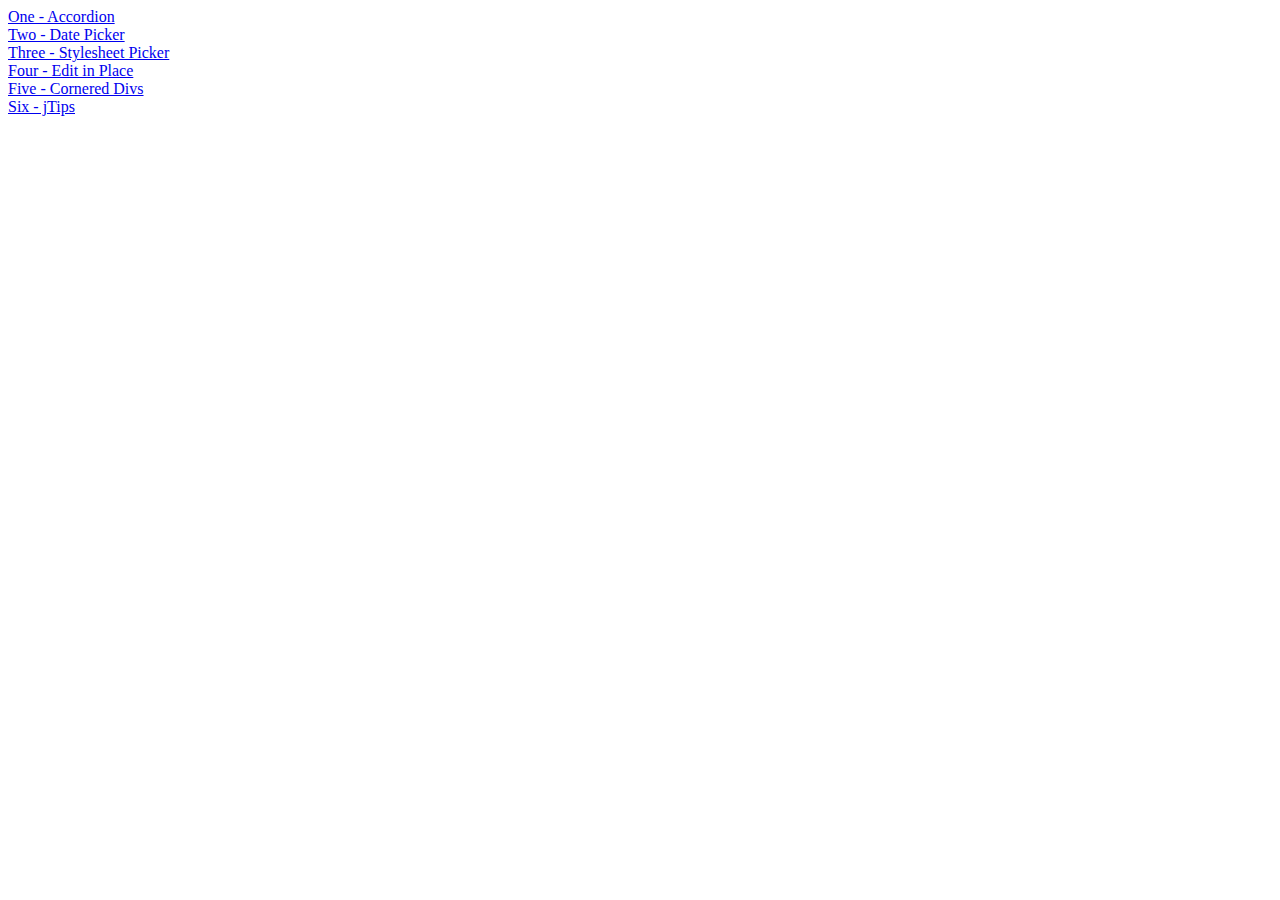
<file: index.html>
<!DOCTYPE html>
<html lang="en">
<head>
    <meta charset="UTF-8">
    <meta name="viewport" content="width=device-width, initial-scale=1.0">
    <meta http-equiv="X-UA-Compatible" content="ie=edge">
    <title>Index</title>
</head>
<body>
    <a href="one.html">One - Accordion</a>
    <br>
    <a href="two.html">Two - Date Picker</a>
    <br>
    <a href="three.html">Three - Stylesheet Picker</a>
    <br>
    <a href="four.html">Four - Edit in Place</a>
    <br>
    <a href="five.html">Five - Cornered Divs</a>
    <br>
    <a href="six.html">Six - jTips</a>
</body>
</html>
</file>
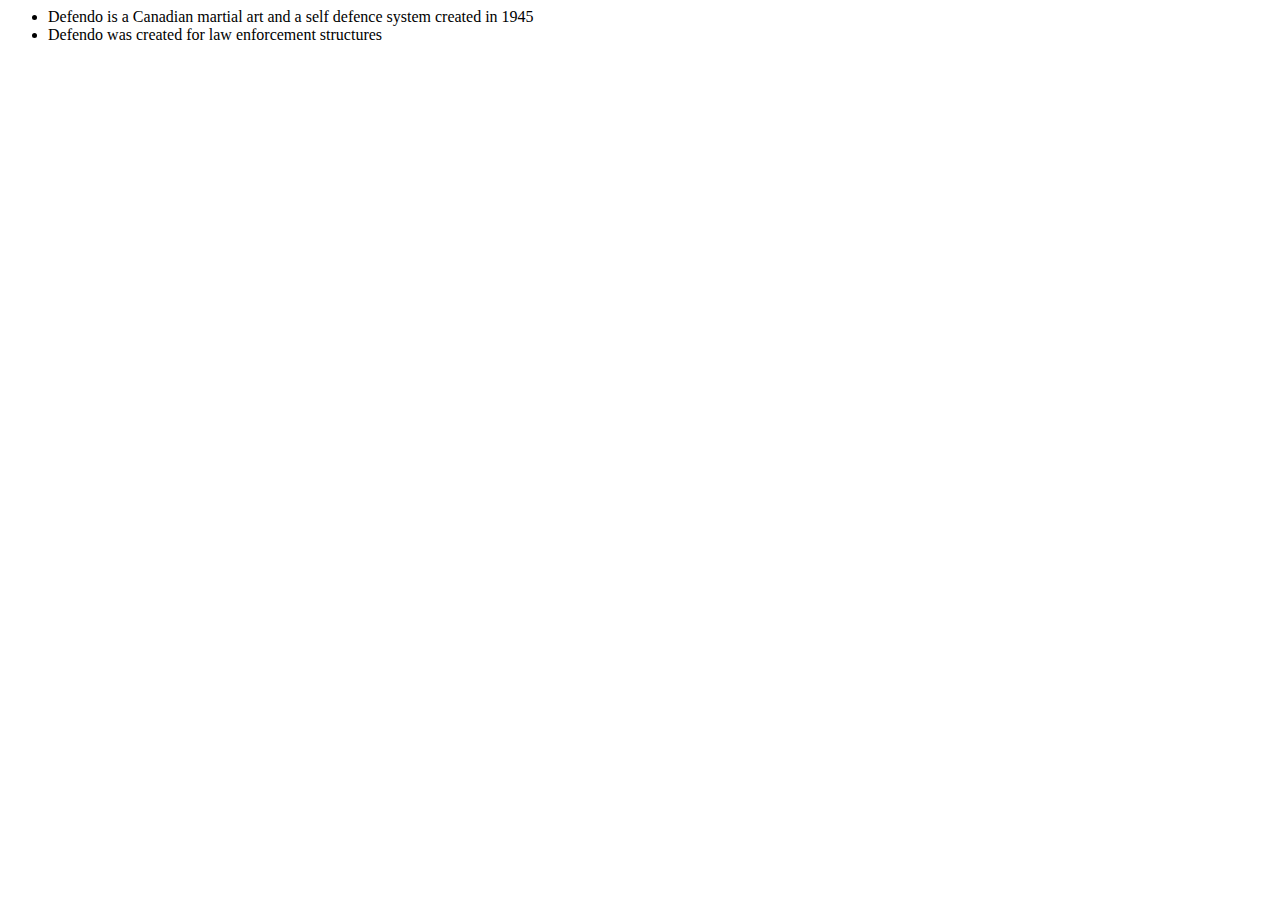
<file: ajax.htm>
<html>

<head>
    <meta http-equiv="Content-Type" content="text/html; charset=windows-1252">
</head>

<body>
    <ul>
        <li>Defendo is a Canadian martial art and a self defence system created in 1945</li>
        <li>Defendo was created for law enforcement structures</li>
    </ul>
</body>

</html>
</file>
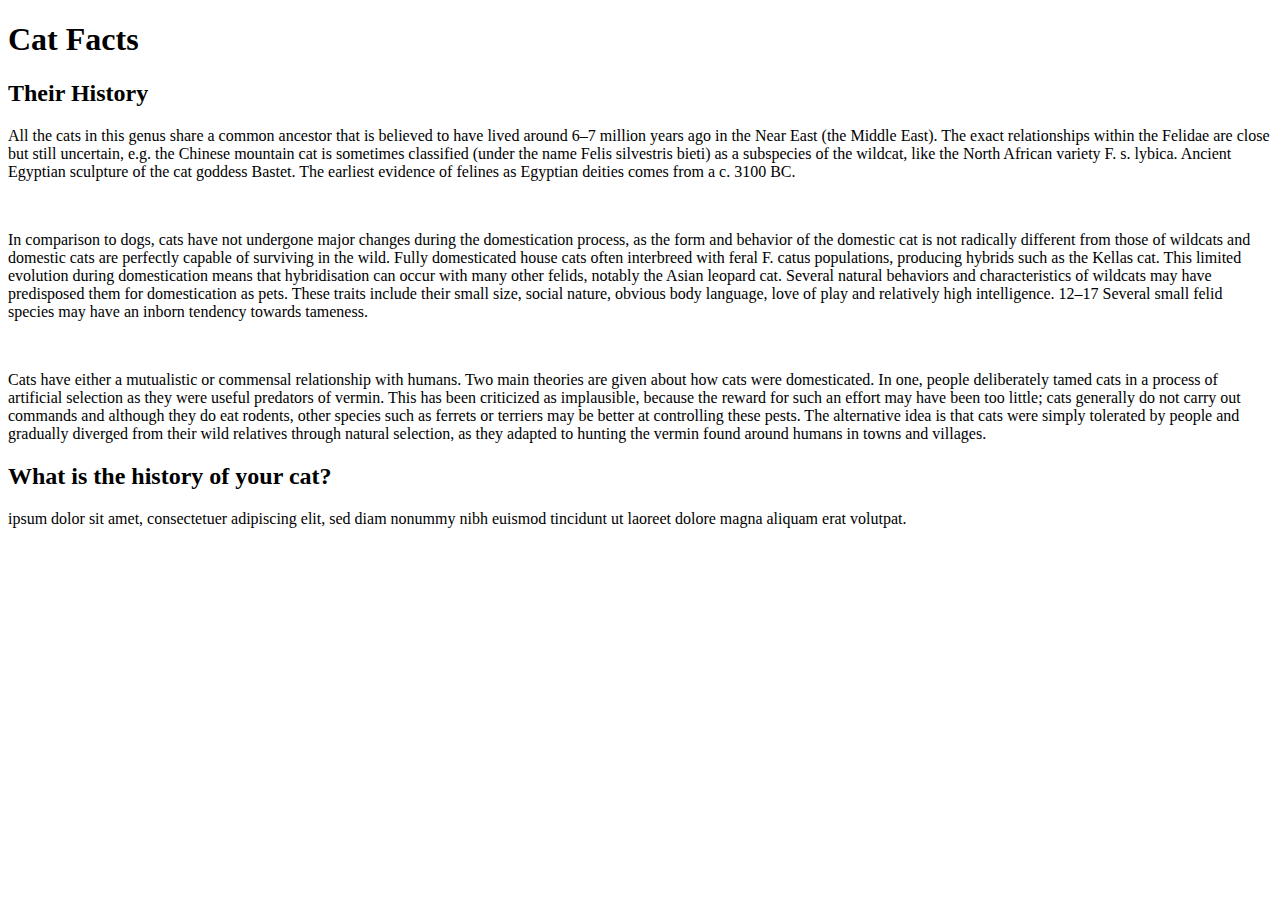
<file: four.html>
<!DOCTYPE html>
<html lang="en">
<head>
    <meta charset="UTF-8">
    <meta name="viewport" content="width=device-width, initial-scale=1.0">
    <meta http-equiv="X-UA-Compatible" content="ie=edge">
    <title>Lab 5 - Four</title>
    <script src="https://ajax.googleapis.com/ajax/libs/jquery/3.2.1/jquery.min.js"></script>
    <script src="https://www.appelsiini.net/download/jquery.jeditable.mini.js"></script>
    <script>$(document).ready(function() {
            $('.edit').editable("d");
        });</script>
</head>
<body>
        <div id="primary">
                <header>
                    <h1>Cat Facts</h1>
                    <h2>Their History</h2>
                </header>
                <main>
                    <p>All the cats in this genus share a common ancestor that is believed to have lived around 6–7 million years ago
                        in the Near East (the Middle East). The exact relationships within the Felidae are close but still uncertain,
                        e.g. the Chinese mountain cat is sometimes classified (under the name Felis silvestris bieti) as a subspecies
                        of the wildcat, like the North African variety F. s. lybica. Ancient Egyptian sculpture of the cat goddess
                        Bastet. The earliest evidence of felines as Egyptian deities comes from a c. 3100 BC.</p>
                    <br>
                    
                    <p>In comparison to dogs, cats have not undergone major changes during the domestication process, as the form and
                        behavior of the domestic cat is not radically different from those of wildcats and domestic cats are perfectly
                        capable of surviving in the wild. Fully domesticated house cats often interbreed with feral F. catus populations,
                        producing hybrids such as the Kellas cat. This limited evolution during domestication means that hybridisation
                        can occur with many other felids, notably the Asian leopard cat. Several natural behaviors and characteristics
                        of wildcats may have predisposed them for domestication as pets. These traits include their small size, social
                        nature, obvious body language, love of play and relatively high intelligence. 12–17 Several small felid species
                        may have an inborn tendency towards tameness.
                    </p>
                    <br>
                    <p>Cats have either a mutualistic or commensal relationship with humans. Two main theories are given about how cats
                        were domesticated. In one, people deliberately tamed cats in a process of artificial selection as they were
                        useful predators of vermin. This has been criticized as implausible, because the reward for such an effort
                        may have been too little; cats generally do not carry out commands and although they do eat rodents, other
                        species such as ferrets or terriers may be better at controlling these pests. The alternative idea is that
                        cats were simply tolerated by people and gradually diverged from their wild relatives through natural selection,
                        as they adapted to hunting the vermin found around humans in towns and villages.</p>
                </main>
                <h2>What is the history of your cat?</h2>
                <div class="edit" id="div_1"><p>ipsum dolor sit amet, consectetuer
                        adipiscing elit, sed diam nonummy nibh euismod tincidunt ut laoreet dolore
                        magna aliquam erat volutpat.</p></div>
            </div>
</body>
</html>
</file>
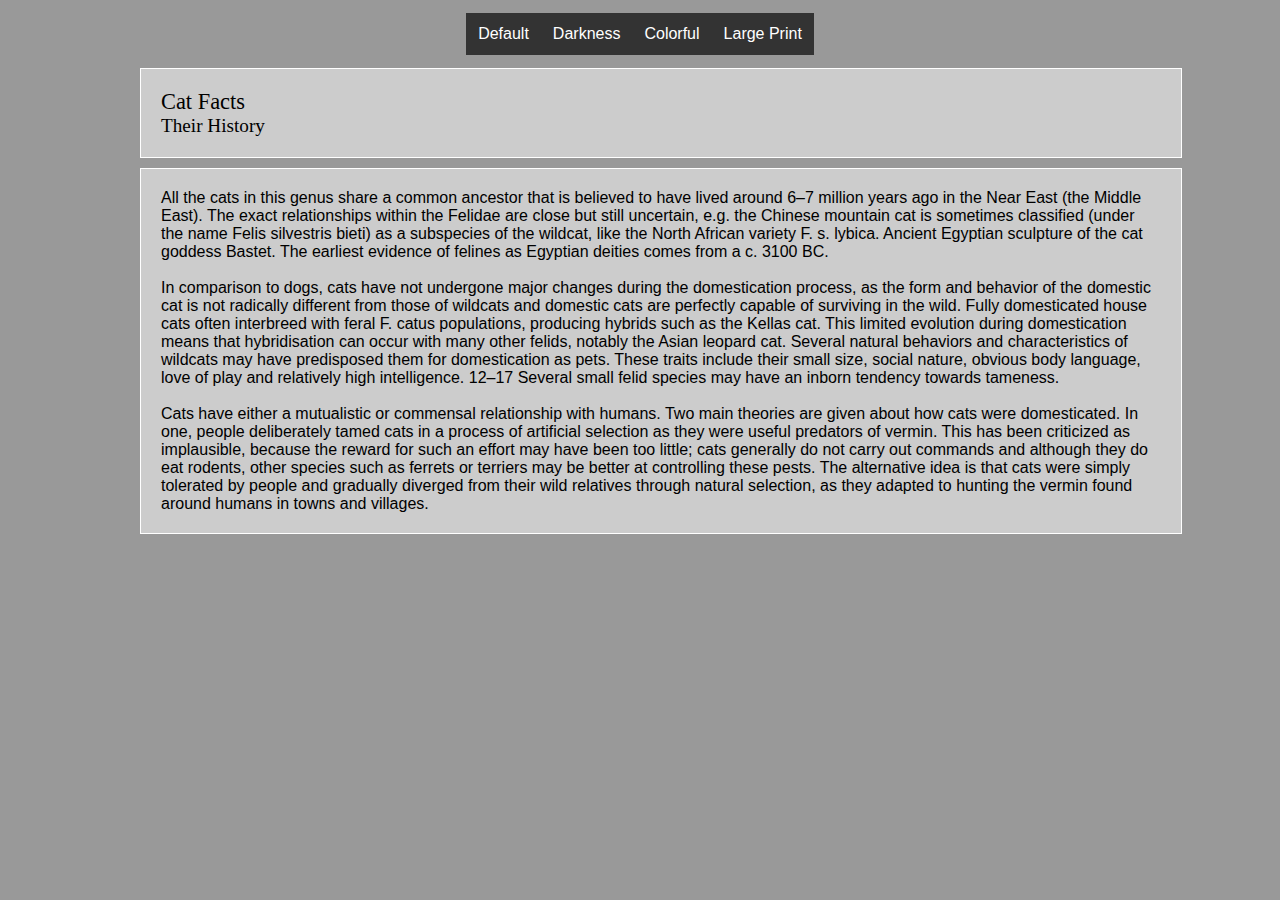
<file: three.html>
<!DOCTYPE html>
<html lang="en">

<head>
    <meta charset="UTF-8">
    <meta name="viewport" content="width=device-width, initial-scale=1.0">
    <meta http-equiv="X-UA-Compatible" content="ie=edge">
    <title>Lab 5 - Three</title>
    <link type="text/css" rel="stylesheet" href="css/styles.css" />
    <link type="text/css" rel="stylesheet" id="jssDefault" href="css/theme1.css" />
    <script src="https://ajax.googleapis.com/ajax/libs/jquery/3.2.1/jquery.min.js"></script>
    <script src="js/jQuery.style.switcher.js"></script>
    <script type="text/javascript">
        $(document).ready(function () {
            $('#styleOptions').styleSwitcher();
        });
    </script>
</head>

<body>
    <ul id="styleOptions" title="switch styling">
        <li>
            <a href="javascript: void(0)" data-theme="theme1">Default</a>
        </li>
        <li>
            <a href="javascript: void(0)" data-theme="theme2">Darkness</a>
        </li>
        <li>
            <a href="javascript: void(0)" data-theme="theme3">Colorful</a>
        </li>
        <li>
            <a href="javascript: void(0)" data-theme="theme4">Large Print</a>
        </li>
    </ul>
    <div id="primary">
        <header>
            <h1>Cat Facts</h1>
            <h2>Their History</h2>
        </header>
        <main>
            <p>All the cats in this genus share a common ancestor that is believed to have lived around 6–7 million years ago
                in the Near East (the Middle East). The exact relationships within the Felidae are close but still uncertain,
                e.g. the Chinese mountain cat is sometimes classified (under the name Felis silvestris bieti) as a subspecies
                of the wildcat, like the North African variety F. s. lybica. Ancient Egyptian sculpture of the cat goddess
                Bastet. The earliest evidence of felines as Egyptian deities comes from a c. 3100 BC.</p>
            <br>
            <p>In comparison to dogs, cats have not undergone major changes during the domestication process, as the form and
                behavior of the domestic cat is not radically different from those of wildcats and domestic cats are perfectly
                capable of surviving in the wild. Fully domesticated house cats often interbreed with feral F. catus populations,
                producing hybrids such as the Kellas cat. This limited evolution during domestication means that hybridisation
                can occur with many other felids, notably the Asian leopard cat. Several natural behaviors and characteristics
                of wildcats may have predisposed them for domestication as pets. These traits include their small size, social
                nature, obvious body language, love of play and relatively high intelligence. 12–17 Several small felid species
                may have an inborn tendency towards tameness.
            </p>
            <br>
            <p>Cats have either a mutualistic or commensal relationship with humans. Two main theories are given about how cats
                were domesticated. In one, people deliberately tamed cats in a process of artificial selection as they were
                useful predators of vermin. This has been criticized as implausible, because the reward for such an effort
                may have been too little; cats generally do not carry out commands and although they do eat rodents, other
                species such as ferrets or terriers may be better at controlling these pests. The alternative idea is that
                cats were simply tolerated by people and gradually diverged from their wild relatives through natural selection,
                as they adapted to hunting the vermin found around humans in towns and villages.</p>
        </main>
    </div>
</body>

</html>
</file>
<file: css/theme1.css>
@charset "UTF-8";
/* CSS Document */

/* FLAG=global
----------------------------------------------- */
body{color:#000; background:#999;}
a{color:#fff;}
a:hover{color:#06F;}
em{color:#06F;}
strong{color:#666;}

/* FLAG=containers
----------------------------------------------- */
header,
main,
footer,
section {
	background-color: #ccc;
	border: 1px solid #fff;
}
</file>
<file: css/styles.css>
@charset "UTF-8";
/* CSS Document */

/* FLAG=reset
 ----------------------------------------------- */
html, body, div, span, applet, object, iframe, h1, h2, h3, h4, h5, h6, p, blockquote, pre, a, abbr, acronym, address, big, cite, code, del, dfn, em, font, img, ins, kbd, q, s, samp, small, strike, strong, sub, sup, tt, var, dl, dt, dd, ol, ul, li, fieldset, form, label, legend, table, caption, tbody, tfoot, thead, tr, th, td {
	margin: 0px;
	padding: 0px;
	border: 0;
	font-size: inherit;
	font-weight: normal;
	font-style: normal;
	text-decoration: none;
	outline: none;
}

/* FLAG=global
 ----------------------------------------------- */
body {
	font-family: Verdana, Geneva, sans-serif;,
	font-size: 16px;
}
h1, h2 {
	font-family: 'Palatino Linotype', 'Book Antiqua', Palatino, serif;
}
h3, h4, h5, h6 {
	font-family: Georgia, "Times New Roman", Times, serif;
}
h1{
	font-size: 1.4rem;
}
h2{
	font-size: 1.2rem;
}
h3{
	font-size: 1rem;
}
ul li,
ol li {
	margin-left: 40px;
}
#styleOptions {
	display: table;
	margin: 1% auto;
	font-size: 16px;
	background-color: #333;
}
#styleOptions li {
	display: table-cell;
	padding: 12px;
}
#primary {
	width: 100%;
	max-width: 1000px;
	margin: 1% auto;
}
header,
main,
footer,
section {
	width: 100%;
	margin: 1% auto;
	padding: 2%;
}

header {
	font-size: 0.8rem;
	padding: 2%;
}


.admiralAckbar {
	display: none;
}
</file>
